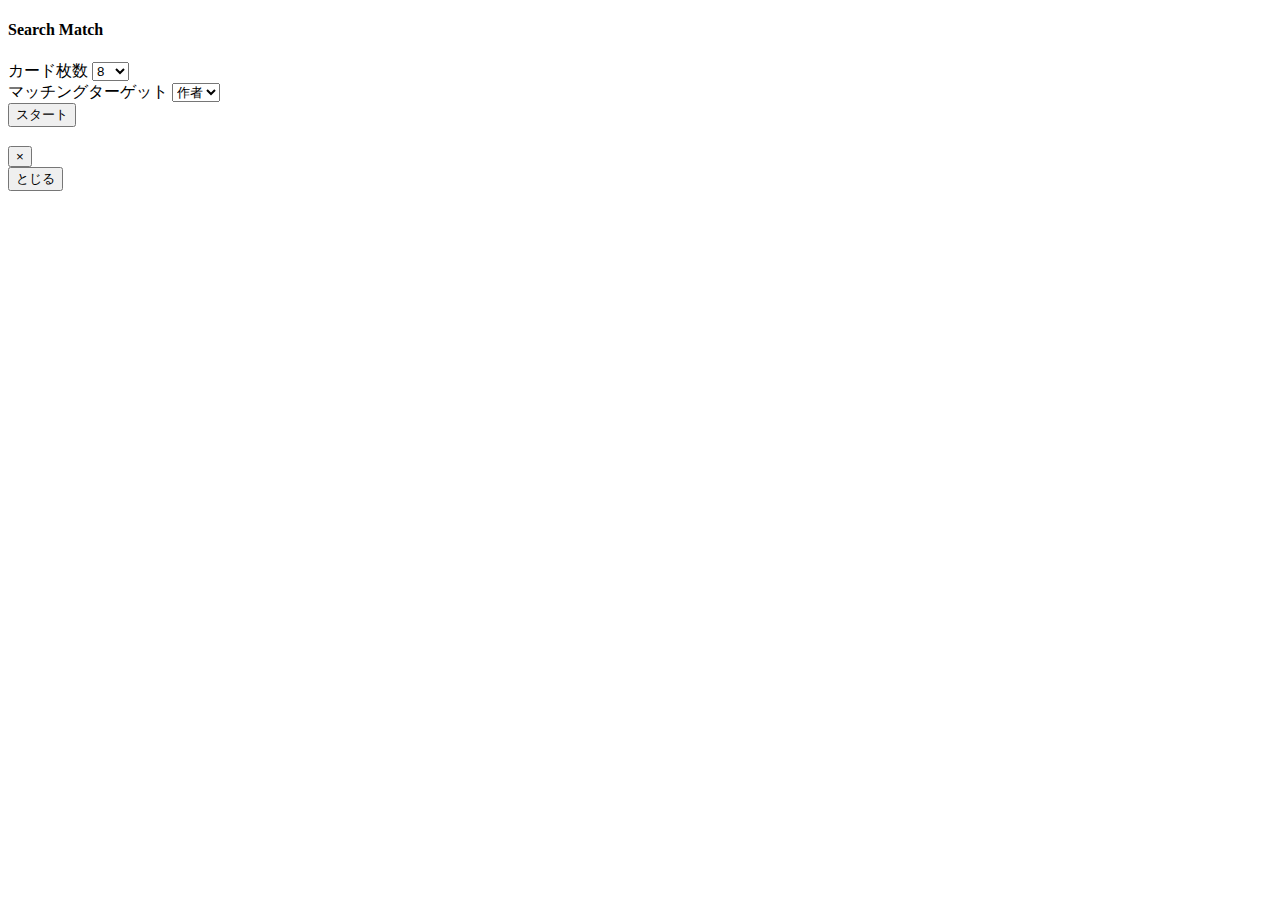
<file: index.html>
<!doctype html>
<html lang="ja">
  <head>
    <!-- Required meta tags -->
    <meta charset="utf-8">
    <meta name="viewport" content="width=device-width, initial-scale=1, shrink-to-fit=no">

    <!-- Bootstrap CSS -->
    <link rel="stylesheet" href="https://stackpath.bootstrapcdn.com/bootstrap/4.5.0/css/bootstrap.min.css" integrity="sha384-9aIt2nRpC12Uk9gS9baDl411NQApFmC26EwAOH8WgZl5MYYxFfc+NcPb1dKGj7Sk" crossorigin="anonymous">
    <link rel="stylesheet" href="./style.css">

    <title>Search Match</title>
  </head>
  <body class="bg-dark">
    <div id="top">
      <div id="menu" class="p-3 border bg-light">
        <h4>Search Match</h4>
        <div class='form-row'>
          <div class='col'>
            <label>カード枚数</label>
            <select id="num_cards" class="form-control">
              <option>8</option>
              <option>16</option>
              <option>32</option>
            </select>
          </div>
          <div class='col'>
            <label>マッチングターゲット</label>
            <select id="tgt_att" class="form-control">
              <option>作者</option>
              <option>時代</option>
              <option>所蔵</option>
            </select>
          </div>
        </div>
        <button id="start" class="mt-3 btn btn-primary" onClick="place_cards();">スタート</button>
      </div>
    </div>
    
    <div id="result-modal" class="modal fade" tabindex="-1" role="dialog" aria-hidden="true">
      <div class="modal-dialog modal-lg modal-dialog-centered" role="document">
        <div class="modal-content">
          <div class="modal-header">
            <h2 id="result-text" class="modal-title"></h2>
            <button type="button" class="close" data-dismiss="modal" aria-label="Close">
              <span aria-hidden="true">&times;</span>
            </button>
          </div>
          <div id="result-info" class="modal-body">
          </div>
          <div class="modal-footer">
            <button type="button" class="btn btn-primary" data-dismiss="modal">とじる</button>
          </div>
        </div>
      </div>
    </div>
    
    <div id="main">
      <div id="playyard" class="p-3">
      </div>
    </div>

    <!-- Optional JavaScript -->
    <!-- jQuery first, then Popper.js, then Bootstrap JS -->
    <script src="https://code.jquery.com/jquery-3.5.1.slim.min.js" integrity="sha384-DfXdz2htPH0lsSSs5nCTpuj/zy4C+OGpamoFVy38MVBnE+IbbVYUew+OrCXaRkfj" crossorigin="anonymous"></script>
    <script src="https://cdn.jsdelivr.net/npm/popper.js@1.16.0/dist/umd/popper.min.js" integrity="sha384-Q6E9RHvbIyZFJoft+2mJbHaEWldlvI9IOYy5n3zV9zzTtmI3UksdQRVvoxMfooAo" crossorigin="anonymous"></script>
    <script src="https://stackpath.bootstrapcdn.com/bootstrap/4.5.0/js/bootstrap.min.js" integrity="sha384-OgVRvuATP1z7JjHLkuOU7Xw704+h835Lr+6QL9UvYjZE3Ipu6Tp75j7Bh/kR0JKI" crossorigin="anonymous"></script>
    <script src="./script.js"></script>
  </body>
</html>
</file>
<file: style.css>
#top {
}
#menu {
}
#result-info {
    text-align: center;
}
#main {
}
#playyard {
    text-align: center;
}
.content-card{
    /*width: 200px;*/
    width: 20%;
    /*height: 200px;*/
    display: inline-block;
}
</file>
